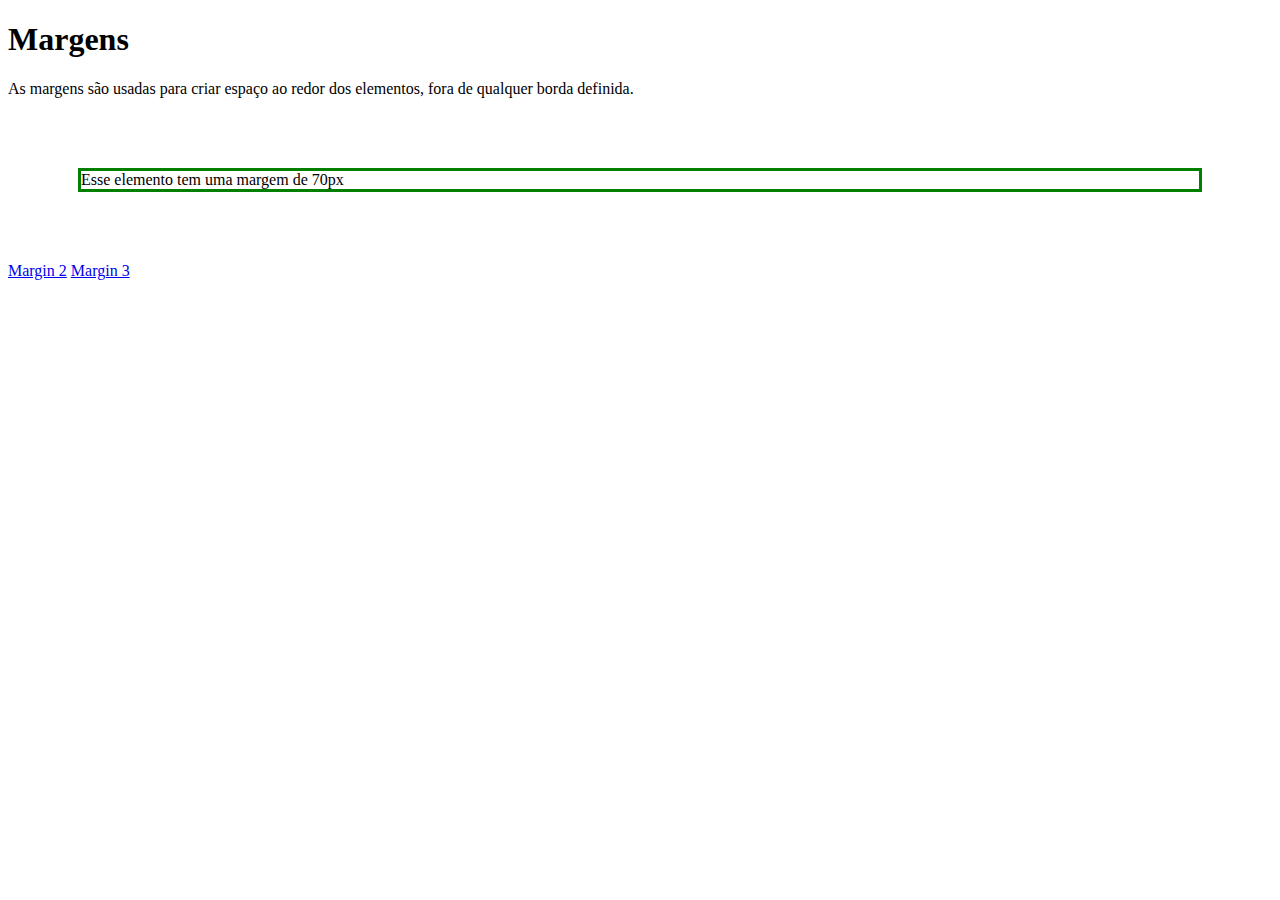
<file: index.html>
<!DOCTYPE html>
<html lang="pt-br">
<head>
    <meta charset="UTF-8">
    <meta http-equiv="X-UA-Compatible" content="IE=edge">
    <meta name="viewport" content="width=, initial-scale=1.0">
    <title>Document</title>
    <link rel="stylesheet" href="css/style.css">
</head>
<body>
    <h1>Margens</h1>
    <p>As margens são usadas para criar espaço ao redor dos elementos, fora de qualquer borda definida.</p>
    <p class="texto">Esse elemento tem uma margem de 70px</p>

    <a href="html/margin2.html">Margin 2</a>
    <a href="html/margin3.html">Margin 3</a>
</body>
</html>
</file>
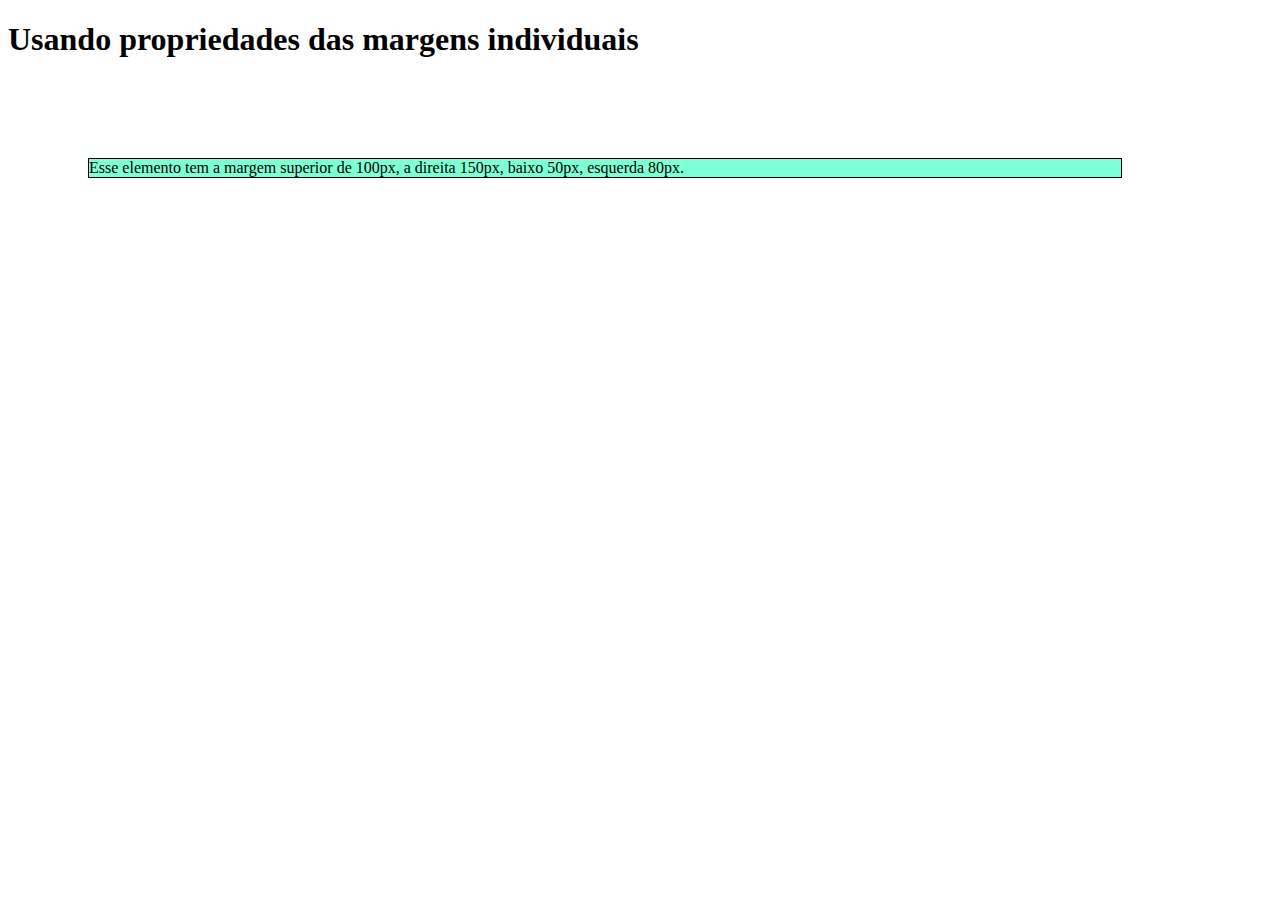
<file: html/margin2.html>
<!DOCTYPE html>
<html lang="pt-br">
<head>
    <meta charset="UTF-8">
    <meta http-equiv="X-UA-Compatible" content="IE=edge">
    <meta name="viewport" content="width=device-width, initial-scale=1.0">
    <title>Margin2</title>
    <link rel="stylesheet" href="../css/margin2.css">
</head>
<body>
    <h1>Usando propriedades das margens individuais</h1>
    <p class="texto"> Esse elemento tem a margem superior de 100px, a direita 150px, baixo 50px, esquerda 80px.</p>
</body>
</html>
</file>
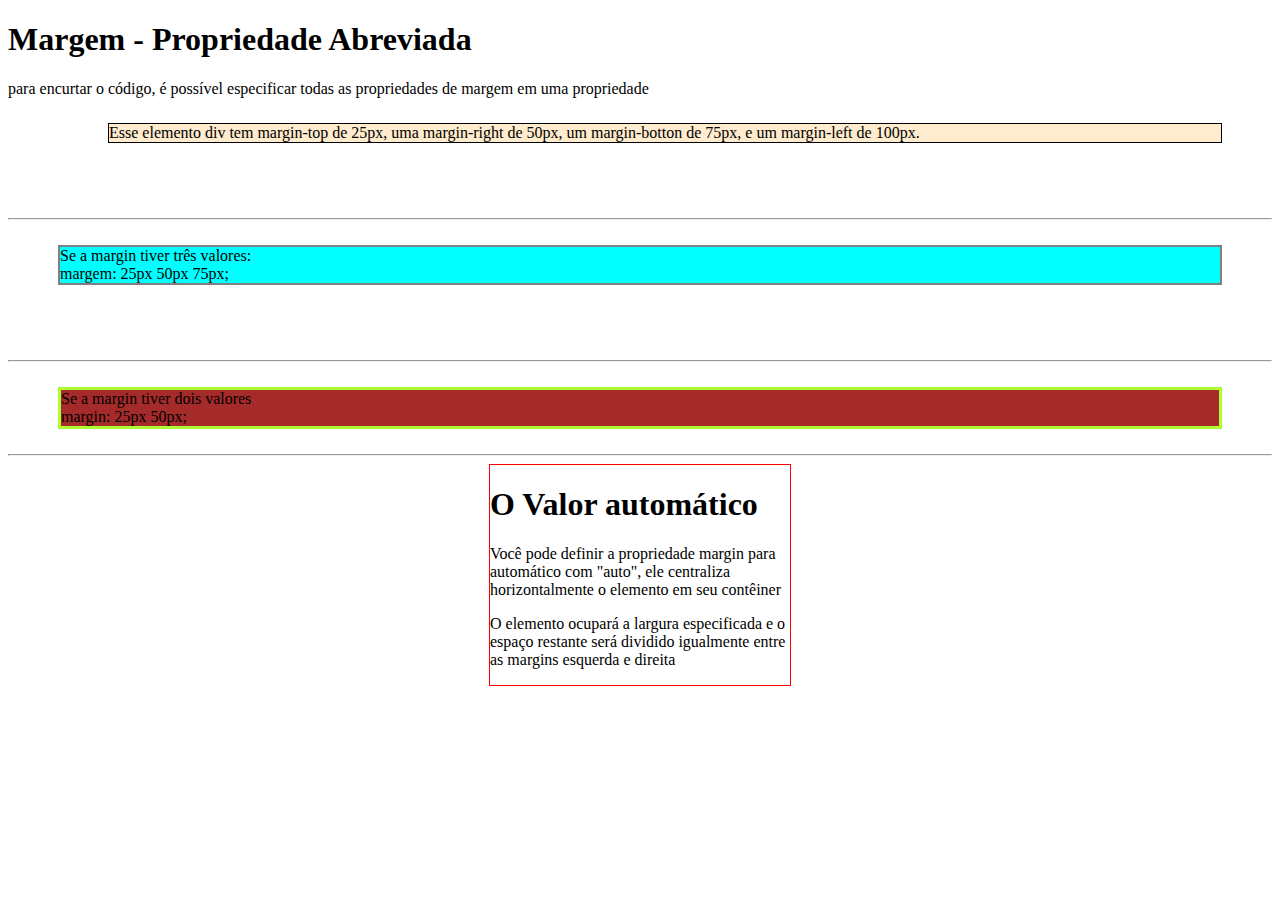
<file: html/margin3.html>
<!DOCTYPE html>
<html lang="pt-br">
<head>
    <meta charset="UTF-8">
    <meta http-equiv="X-UA-Compatible" content="IE=edge">
    <meta name="viewport" content="width=device-width, initial-scale=1.0">
    <title>Document</title>
    <link rel="stylesheet" href="../css/margin3.css">
</head>
<body>
    <h1>Margem - Propriedade Abreviada</h1>

    <p>para encurtar o código, é possível especificar todas as propriedades de margem em uma propriedade</p>

    <div class="nav">
        Esse elemento div tem margin-top de 25px, uma margin-right de 50px, um margin-botton de 75px, e um margin-left de 100px.
    </div>
    <hr>
    <div class="section">
        Se a margin tiver três valores: <br>
        margem: 25px 50px 75px;
    </div>
    <hr>
    <div class="article">
        Se a margin tiver dois valores <br>
        margin: 25px 50px;
    </div>
    <hr>
    <div class="footer">
        <h1>O Valor automático</h1>
        <p>Você pode definir a propriedade margin para automático com "auto", ele centraliza horizontalmente o elemento em seu contêiner</p>
        <p>O elemento ocupará a largura especificada e o espaço restante será dividido igualmente entre as margins esquerda e direita</p>
    </div>
</body>
</html>
</file>
<file: css/style.css>
.texto{
    border: 3px green solid;
    margin: 70px;
}
</file>
<file: css/margin2.css>
.texto{
    border: 1px solid black;
    background-color: aquamarine;
    margin-top: 100px;
    margin-left: 80px;
    margin-right: 150px;
    margin-bottom: 50px;
}
</file>
<file: css/margin3.css>
.nav{
    margin: 25px 50px 75px 100px;
    border: 1px solid black;
    background-color: blanchedalmond;
}

.section{
    margin: 25px 50px 75px;
    background-color: aqua;
    border: 2px solid gray;
}

.article{
    margin: 25px 50px;
    background-color: brown;
    border: 3px solid greenyellow;
}

.footer{
    border: 1px solid red;
    width: 300px;
    margin: auto;
}
</file>
